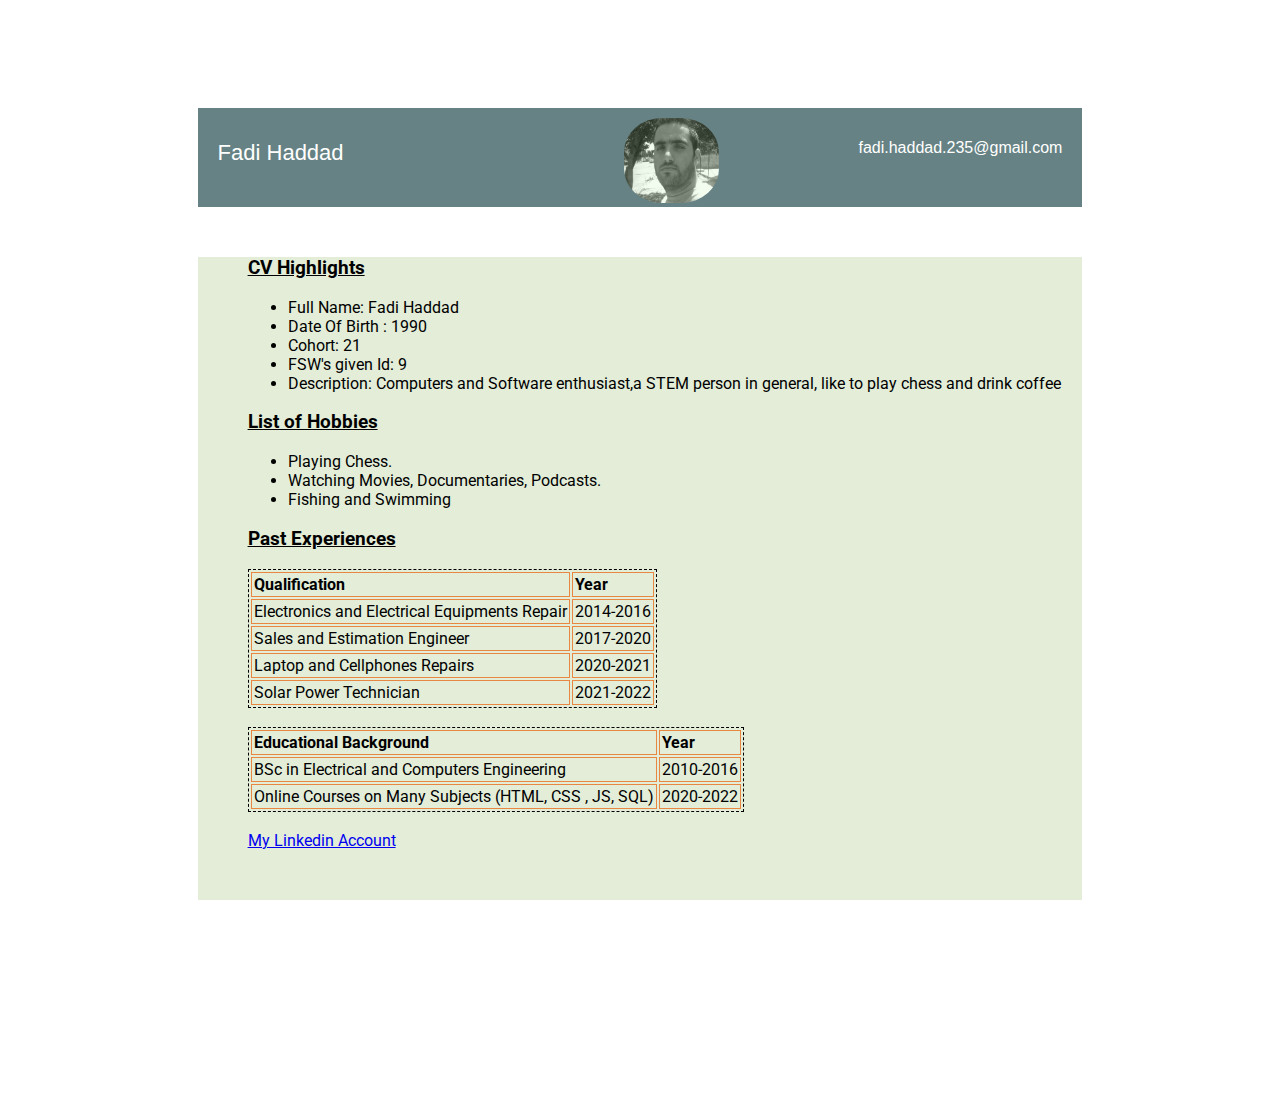
<file: index.html>
<!DOCTYPE html>
<html lang="en">
<head>
    <meta charset="UTF-8">
    <meta http-equiv="X-UA-Compatible" content="IE=edge">
    <meta name="viewport" content="width=device-width, initial-scale=1.0">
    <title>Fadi Haddad's Personal Resume</title>
    <link rel="stylesheet" href="style.css">
    <link rel="preconnect" href="https://fonts.googleapis.com">
    <link rel="preconnect" href="https://fonts.gstatic.com" crossorigin>
    <link href="https://fonts.googleapis.com/css2?family=Roboto&display=swap" rel="stylesheet">
</head>
<body>
    <div id="main-div">
    <div id="header">
    <p id="name">Fadi Haddad</p>
    <img src="mypic.png" id="profile-pic">
    <a href="fadi.haddad.235@gmail.com" target="_blank"><p id="email">fadi.haddad.235@gmail.com</p></a>
    </div>

    <div class="highlights">
        <h3>CV Highlights</h3>
        <p>
        <ul>
            <li>Full Name: Fadi Haddad</li>
            <li>Date Of Birth : 1990</li>
            <li>Cohort: 21</li>
            <li>FSW's given Id: 9</li>
            <li>Description: Computers and Software enthusiast,a STEM person in general, like to play chess and drink coffee</li></ul>
        </p>
        <h3>List of Hobbies</h3>
        <ul>
            <li>Playing Chess.</li>
            <li>Watching Movies, Documentaries, Podcasts.</li>
            <li>Fishing and Swimming</li></ul>
        </p>
        <h3>Past Experiences</h3>
        <table>
            <tr id="table-heading">
                <td>Qualification</td>
                <td>Year</td>
            </tr>
            <tr>
                <td>Electronics and Electrical Equipments Repair</td>
                <td>2014-2016</td>
            </tr>
            <tr>
                <td>Sales and Estimation Engineer</td>
                <td>2017-2020</td>
            </tr>
            <tr>
                <td>Laptop and Cellphones Repairs</td>
                <td>2020-2021</td>
            </tr>
            <tr>
                <td>Solar Power Technician</td>
                <td>2021-2022</td>
            </tr>
        </table>
        <br>
        <table>
            <tr id="table-heading">
                <td>Educational Background</td>
                <td>Year</td>
            </tr>
            <tr>
                <td>BSc in Electrical and Computers Engineering</td>
                <td>2010-2016</td>
            </tr>
            <tr>
                <td>Online Courses on Many Subjects (HTML, CSS , JS, SQL)</td>
                <td>2020-2022</td>
            </tr>
        </table>
<br>
<div style="padding-bottom: 50px; "><a href="https://www.linkedin.com/in/fadi-haddad-79ab79265/">My Linkedin Account</a></div>

 </div>
</div>
</body>
</html>
</file>
<file: style.css>
#main-div{
    width:70%;
    margin:auto;
    padding-top: 100px;
    margin-bottom: 200px;
    font-family:'Roboto'
}
#header
{
    padding-top:10px;
    background-color: #668284;
    }
#profile-pic
{
    border-radius: 40%;
    height: 85px;
    width: 95px;
    margin-left :280px;
}
#name {
    float:left;
	margin-left: 20px;
	padding-bottom: 10px;
	font-size: 22px;
	font-family: Verdana, sans-serif;
	color: #ffffff;
}

#email{
    float:right;
    margin-right: 20px;
	padding-bottom: 10px;
    padding-top: 5px;
	font-size: 16px;
	font-family: Verdana, sans-serif;
	color: #ffffff;
}

.highlights
{
    margin-top: 50px;
    padding-left:50px;
    height: auto;
    background-color: #E3EDD8;
    }

h3
{
text-decoration: underline;
}

table
{
    border: 1px dashed black;
    }
td
{
    padding: 2px;
    border: 1px solid #E88741;
    }

#table-heading
{
    font-weight:bold;
    }
</file>
